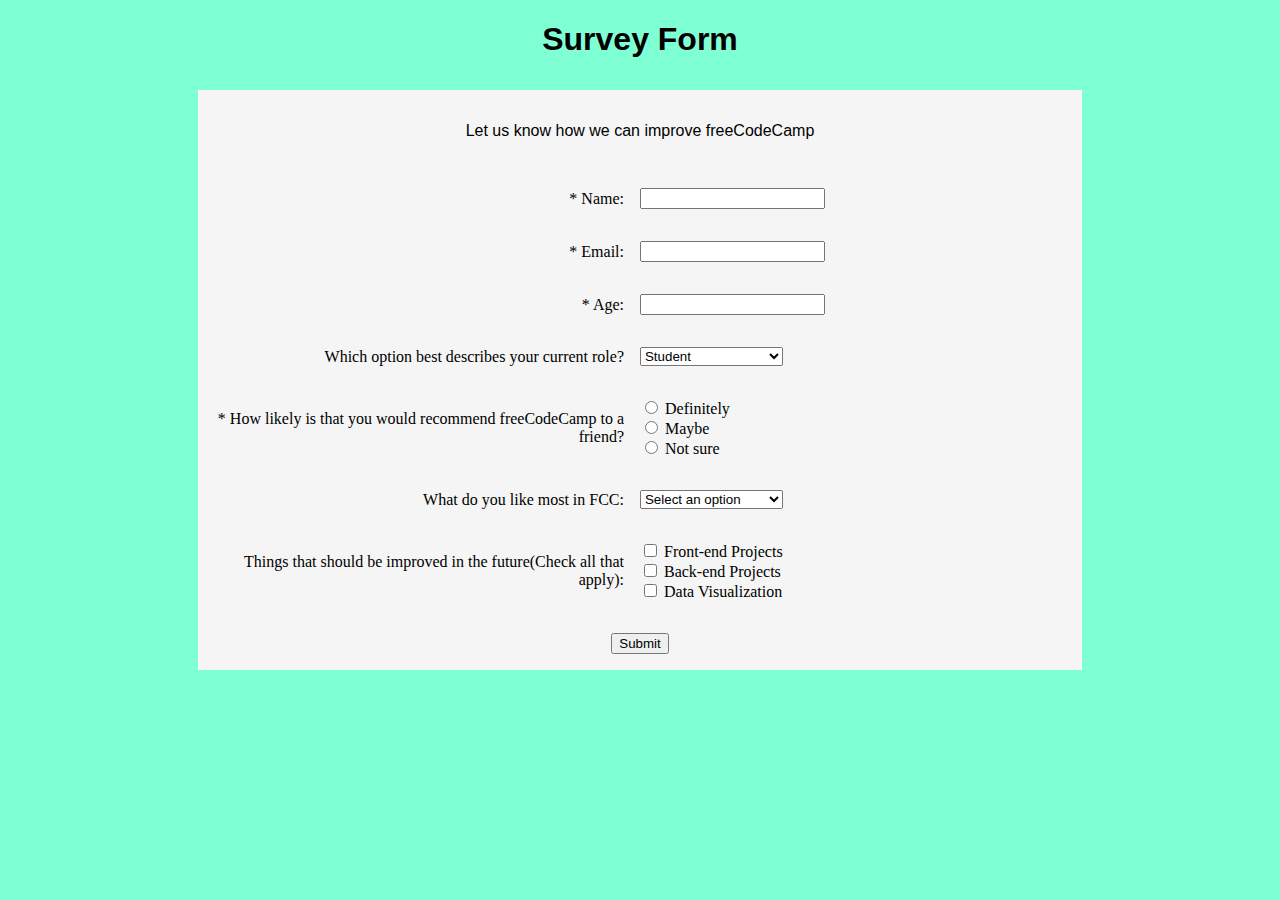
<file: task1/index.html>
<!DOCTYPE html>
<html lang="en">
<head>
    <meta charset="UTF-8">
    <meta http-equiv="X-UA-Compatible" content="IE=edge">
    <meta name="viewport" content="width=device-width, initial-scale=1.0">
    <link rel="stylesheet" href="index.css">
    <title>Survey Form</title>
</head>
<body>
    <h1>Survey Form</h1>
    <main>
        <p class="survey">Let us know how we can improve freeCodeCamp</p>
        <form>  
            <div class="form">
                <label for="name">* Name: </label>
                <div class="form_input">
                    <input name="name" id="name" type="text" required>
                </div>
            </div>
            <div class="form">
                <label for="mail">* Email: </label>
                <div class="form_input">
                    <input name="mail" id="mail" type="email" required>
                </div>
            </div>
            <div class="form">
                <label for="age">* Age: </label>
                <div class="form_input">
                    <input name="age" id="age" type="number" required>
                </div>
            </div>
            <div class="form">
                <label for="role"> 
                    Which option best describes your current role?
                </label>
                <div class="form_input">
                    <select id="role" name="role">
                        <option value="student">Student</option>
                        <option value="1">1</option>
                        <option value="2">2</option>
                        <option value="N/A">Prefer not to answer</option>
                    </select>
                </div>
            </div>
            <div class="form">
                <label for="recommend">* How likely is that you would recommend freeCodeCamp to a friend?
                </label>
                <div class="form_input">
                    <input id="definitely" name="recommend"    type="radio" value="definitely">
                    <label for="definitely">Definitely</label>
                    <br>
                    <input id="maybe" name="recommend" type="radio" value="maybe">
                    <label for="maybe">Maybe</label>
                    <br>
                    <input id="not_sure" name="recommend" type="radio" value="not sure">
                    <label for="not_sure">Not sure</label>
                </div>
            </div>
            <div class="form">
                <label for="liked">
                    What do you like most in FCC:
                </label>
                <div class="form_input">
                    <select name="liked">
                        <option value="">Select an option</option>
                        <option value="1">1</option>
                        <option value="2">2</option>
                        <option value="3">3</option>
                        <option value="N/A">Prefer not to answer</option>
                    </select>
                </div>
            </div>
            <div class="form">
                <label>
                    Things that should be improved in the future(Check all that apply):
                </label>
                <div class="form_input">
                    <input id="frontend" name="improvement" type="checkbox" value="front end">
                    <label for="frontend">Front-end Projects</label>
                    <br>
                    <input id="backend" name="improvement" type="checkbox" value="back end">
                    <label for="backend">Back-end Projects</label>
                    <br>
                    <input id="datavis" name="improvement" type="checkbox" value="data visualization">
                    <label for="datavis">Data Visualization</label>
                </div>
            </div>
            <div class="form">
                <button class="button" type="Submit">Submit</button>
            </div>
        </form> 
    </main>
</body>
</html>
</file>
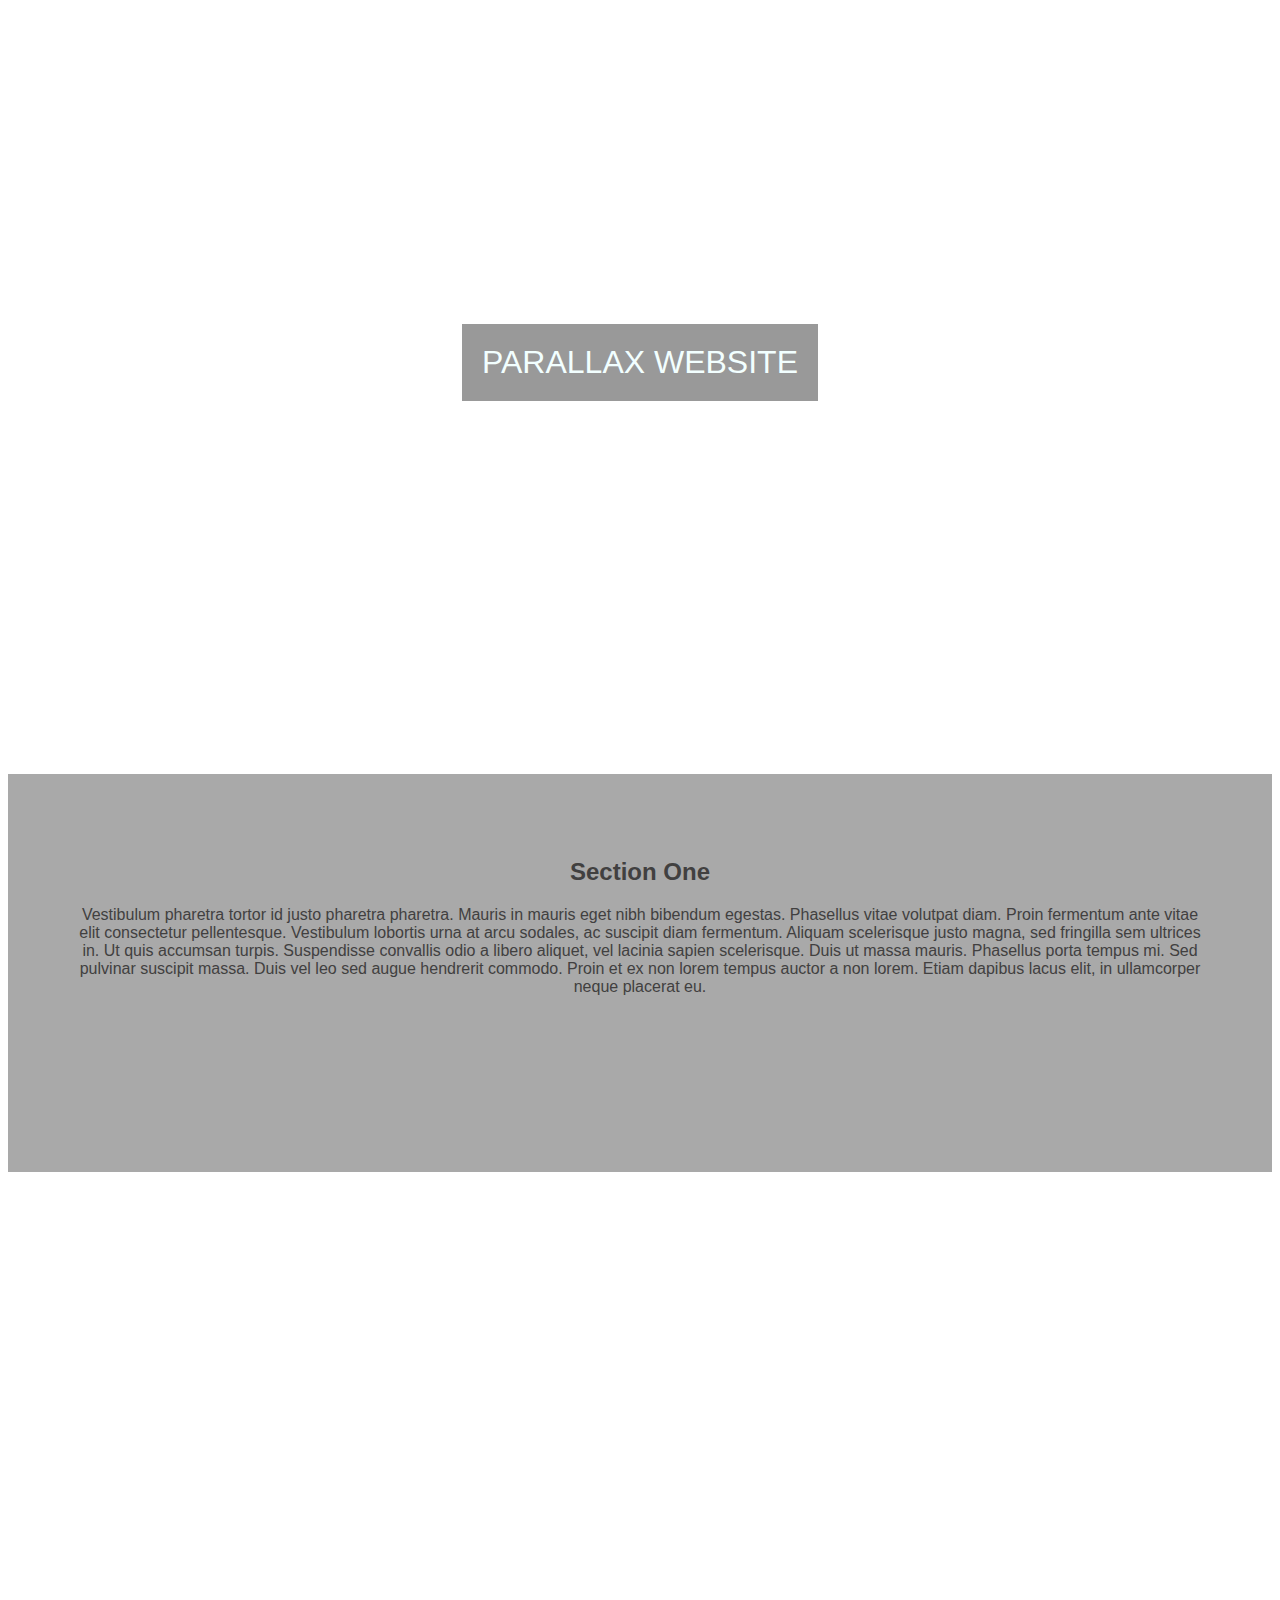
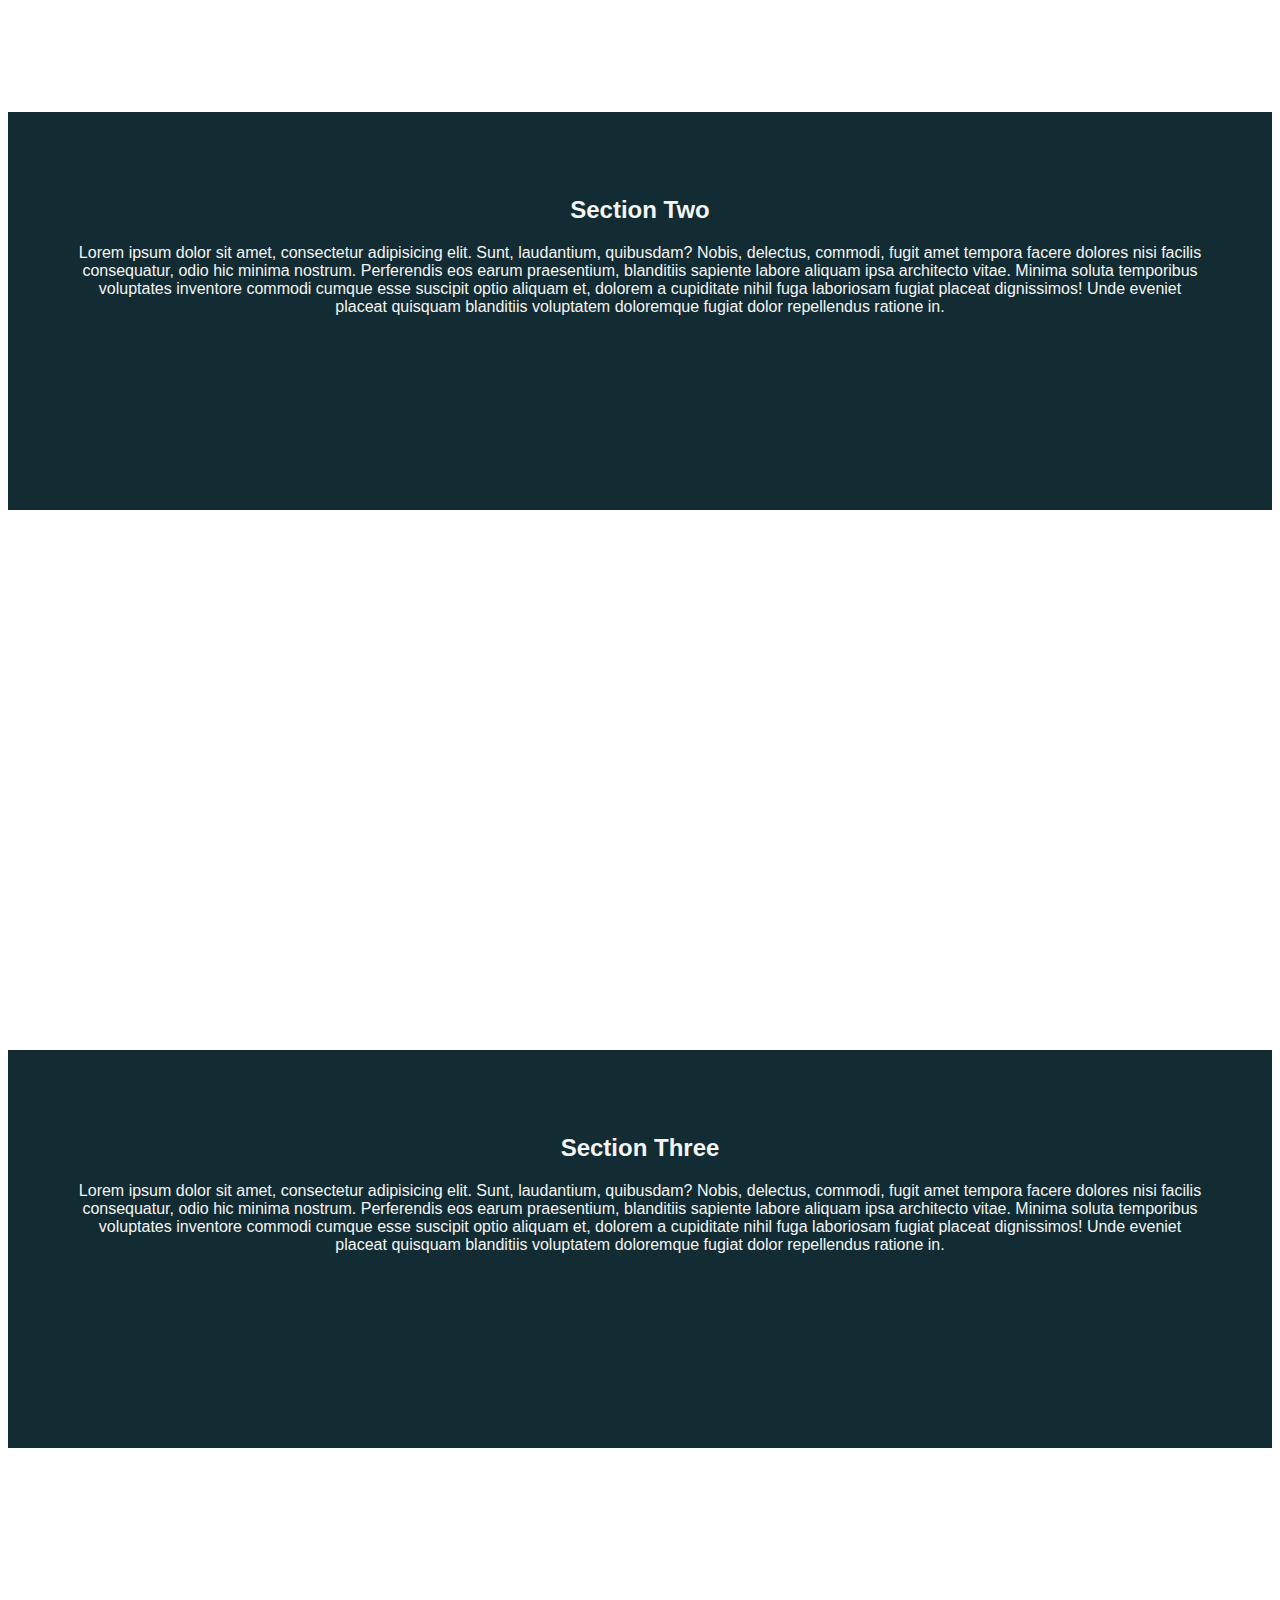
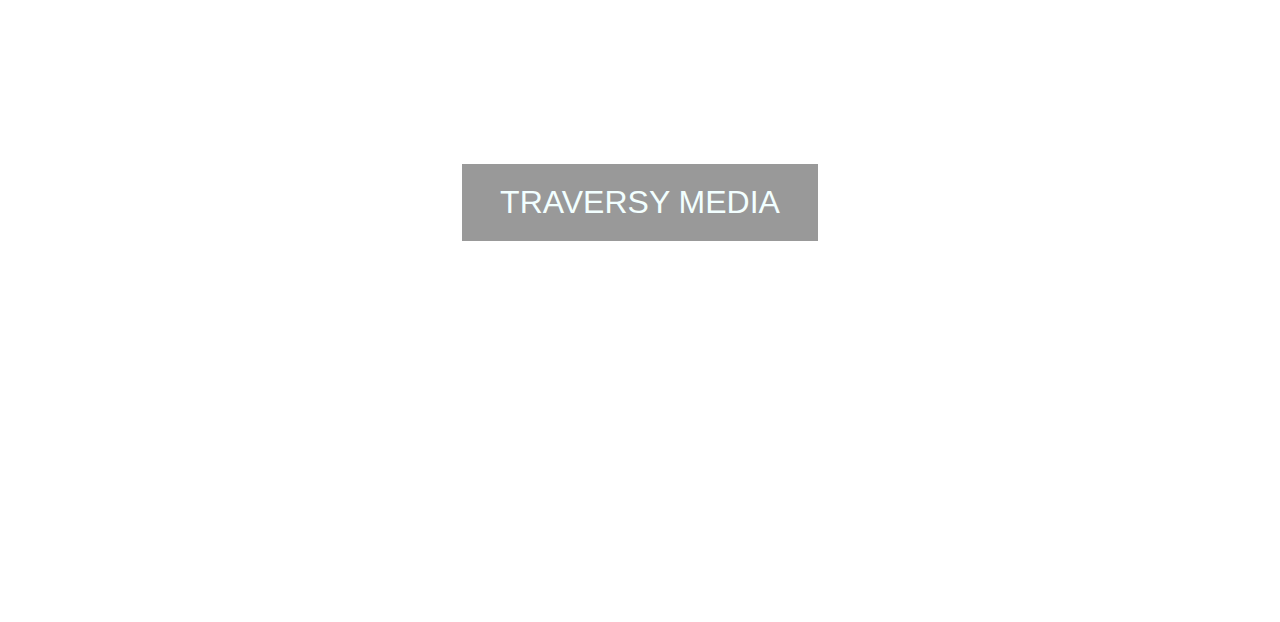
<file: task2/index.html>
<!DOCTYPE html>
<html lang="en">
<head>
    <meta charset="UTF-8">
    <meta http-equiv="X-UA-Compatible" content="IE=edge">
    <meta name="viewport" content="width=device-width, initial-scale=1.0">
    <link rel="stylesheet" href="index.css">
    <title>Parallax Website</title>
</head>
<body>
    <div class="head">
        <p>PARALLAX WEBSITE</p>
    </div>
    <div class="section one">
        <h2>Section One</h2>
        <p>Vestibulum pharetra tortor id justo pharetra pharetra. Mauris in mauris eget nibh bibendum egestas. Phasellus vitae volutpat diam. Proin fermentum ante vitae elit consectetur pellentesque. Vestibulum lobortis urna at arcu sodales, ac suscipit diam fermentum. Aliquam scelerisque justo magna, sed fringilla sem ultrices in. Ut quis accumsan turpis. Suspendisse convallis odio a libero aliquet, vel lacinia sapien scelerisque. Duis ut massa mauris. Phasellus porta tempus mi. Sed pulvinar suscipit massa. Duis vel leo sed augue hendrerit commodo. Proin et ex non lorem tempus auctor a non lorem. Etiam dapibus lacus elit, in ullamcorper neque placerat eu.</p>
    </div>
    <div class="image two">
        <p>IMAGE TWO TEXT</p>
    </div>
    <div class="section">
        <h2>Section Two</h2>
        <p>Lorem ipsum dolor sit amet, consectetur adipisicing elit. Sunt, laudantium, quibusdam? Nobis, delectus, commodi, fugit amet tempora facere dolores nisi facilis consequatur, odio hic minima nostrum. Perferendis eos earum praesentium, blanditiis sapiente labore aliquam ipsa architecto vitae. Minima soluta temporibus voluptates inventore commodi cumque esse suscipit optio aliquam et, dolorem a cupiditate nihil fuga laboriosam fugiat placeat dignissimos! Unde eveniet placeat quisquam blanditiis voluptatem doloremque fugiat dolor repellendus ratione in.</p>
    </div>
    <div class="image three">
        <p>IMAGE THREE TEXT</p>
    </div>
    <div class="section">
        <h2>Section Three</h2>
        <p>Lorem ipsum dolor sit amet, consectetur adipisicing elit. Sunt, laudantium, quibusdam? Nobis, delectus, commodi, fugit amet tempora facere dolores nisi facilis consequatur, odio hic minima nostrum. Perferendis eos earum praesentium, blanditiis sapiente labore aliquam ipsa architecto vitae. Minima soluta temporibus voluptates inventore commodi cumque esse suscipit optio aliquam et, dolorem a cupiditate nihil fuga laboriosam fugiat placeat dignissimos! Unde eveniet placeat quisquam blanditiis voluptatem doloremque fugiat dolor repellendus ratione in.</p>
    </div>
    <div class="head">
        <p>TRAVERSY MEDIA</p>
    </div>
</body>
</html>
</file>
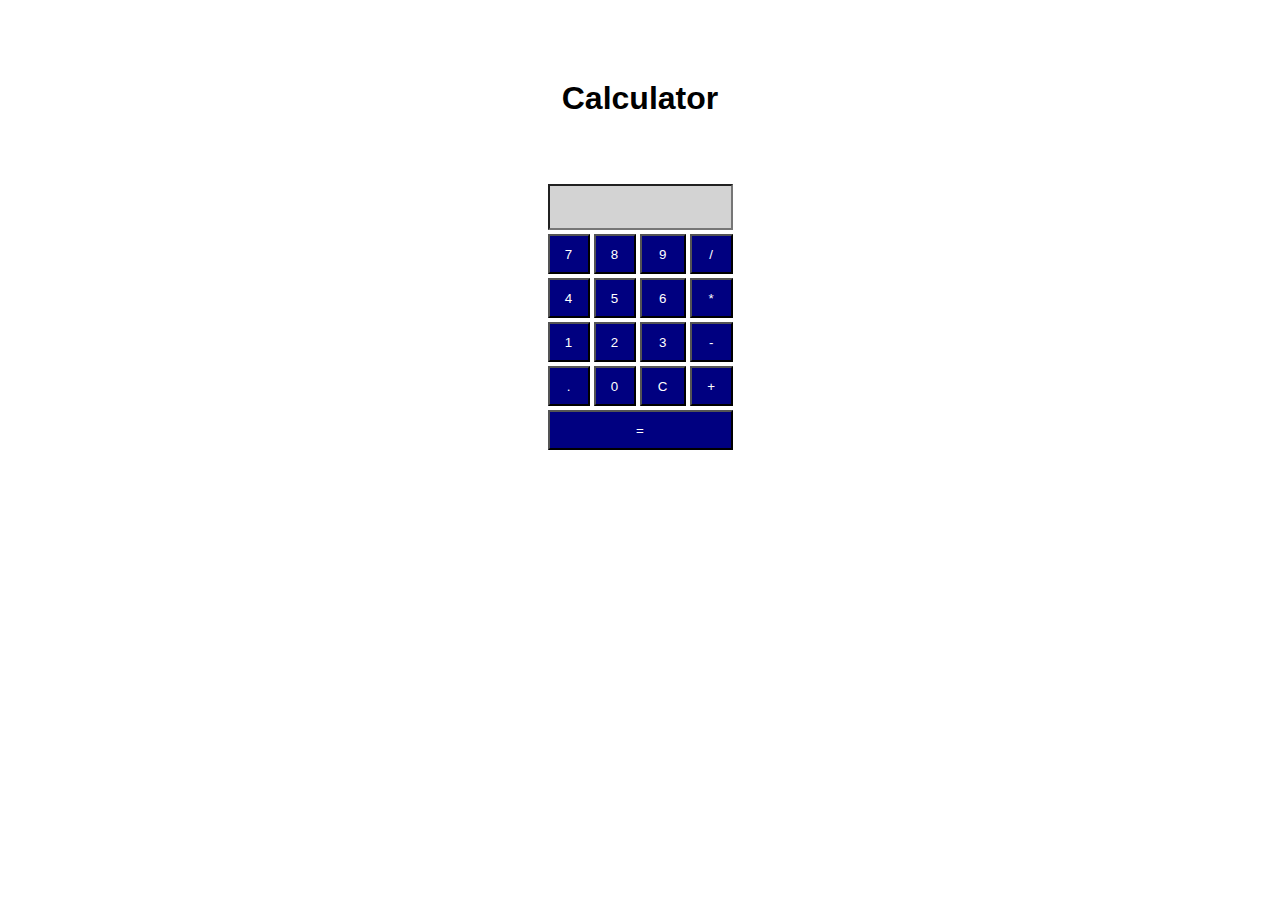
<file: task4/index.html>
<!DOCTYPE html>
<html lang="en">
<head>
    <meta charset="UTF-8">
    <meta http-equiv="X-UA-Compatible" content="IE=edge">
    <meta name="viewport" content="width=device-width, initial-scale=1.0">
    <link rel="stylesheet" href="index.css">
    <title>Calculator</title>
</head>
<body>
    <h1> Calculator</h1>
    <table> 
        <thead>
            <td colspan="4"><input type="text" id="answer"></td>
        </thead>
        <tbody>
            <tr>
                <td><input class="button" type="button" value="7" onclick="update('7')"></td>
                <td><input class="button" type="button" value="8" onclick="update('8')"></td>
                <td><input class="button" type="button" value="9" onclick="update('9')"></td>
                <td><input class="button" type="button" value="/" onclick="update('/')"></td>
            </tr>
            <tr>
                <td><input class="button" type="button" value="4" onclick="update('4')"></td>
                <td><input class="button" type="button" value="5" onclick="update('5')"></td>
                <td><input class="button" type="button" value="6" onclick="update('6')"></td>
                <td><input class="button" type="button" value="*" onclick="update('*')"></td>
            </tr>
            <tr>
                <td><input class="button" type="button" value="1" onclick="update('1')"></td>
                <td><input class="button" type="button" value="2" onclick="update('2')"></td>
                <td><input class="button" type="button" value="3" onclick="update('3')"></td>
                <td><input class="button" type="button" value="-" onclick="update('-')"></td>
            </tr>
            <tr>
                <td><input class="button" type="button" value="." onclick="update('.')"></td>
                <td><input class="button" type="button" value="0" onclick="update('0')"></td>
                <td><input class="button" type="button" value="C" onclick="clearAnswer()"></td>
                <td><input class="button" type="button" value="+" onclick="update('+')"></td>
            </tr>
            <tr>
                <td colspan="4"><input class="button" type="button" value="=" onclick="calculate()"></td>
            </tr>
        </tbody>
    </table>
    <script src="index.js"></script>
</body>
</html>
</file>
<file: task1/index.css>
body{
    background-color: aquamarine;
}

h1{
    text-align: center;
    font-family: 'Franklin Gothic Medium', 'Arial Narrow', Arial, sans-serif;
}

main{
    background-color: whitesmoke;
    margin: auto;
    max-width: 70%;
    height: 100%;
}

.survey{
    text-align: center;
    font-family:Arial, Helvetica, sans-serif;
    margin: 2rem;
    padding-top: 2rem;
}

.form{
    padding:auto;
    width: inherit;
    display: flex;
    align-items: center;
    justify-content: space-evenly;
}

.form>label{
    width: 50%;
    text-align: end;
}

.form_input{ 
    margin: 1rem;
    width: 50%;
}

.button{
    margin: 1rem;
}
</file>
<file: task2/index.css>
body{
    line-height: 1.8    rem;
}

.head{ 
    width:100%;
    height:50vh;
    padding-top: 25%;
    background-image: url("https://raw.githubusercontent.com/usict-acm/webify-tasks-2021/master/task_2/images/image1.jpeg");
    background-attachment: fixed;
    opacity: 0.8;
}

.head > p{
    color: azure;
    font-family:Arial, Helvetica, sans-serif;
    font-size: xx-large;
    background-color: gray;
    width: 25%;
    text-align: center;
    padding: 20px;
    margin:auto;
} 

.section{
    padding: 4rem;
    background-color: #132c33;
    text-align: center;
    color: whitesmoke;
    height: 30vh;
    font-family: 'Lucida Sans', 'Lucida Sans Regular', 'Lucida Grande', 'Lucida Sans Unicode', Geneva, Verdana, sans-serif;
}

.one{
    background-color: darkgray;
    color: #414040;
}

.image{
    height:60vh;
    opacity: 0.7;
    background-attachment: fixed;
}

.two{
    background-image: url("https://raw.githubusercontent.com/usict-acm/webify-tasks-2021/master/task_2/images/image2.jpeg");
}

.three{
    background-image: url("https://raw.githubusercontent.com/usict-acm/webify-tasks-2021/master/task_2/images/image3.jpeg");
}
.image>p{
    padding: 30vh;
    margin:0;
    font-size: xx-large;
    text-align: center;
    font-family:'Segoe UI', Tahoma, Geneva, Verdana, sans-serif;
    color: white;
    letter-spacing: 0.5rem;
}
</file>
<file: task4/index.css>
h1{
    margin-top: 5rem;
    text-align: center;
    font-family:Arial, Helvetica, sans-serif;
}

table{
    margin: 4rem auto;
}
#answer{
    background-color: lightgray;
    height: 40px;

}
.button{
    color: white;
    background-color:navy;
    width:100%;
    height: 40px;
    padding: 5px;
}
</file>
